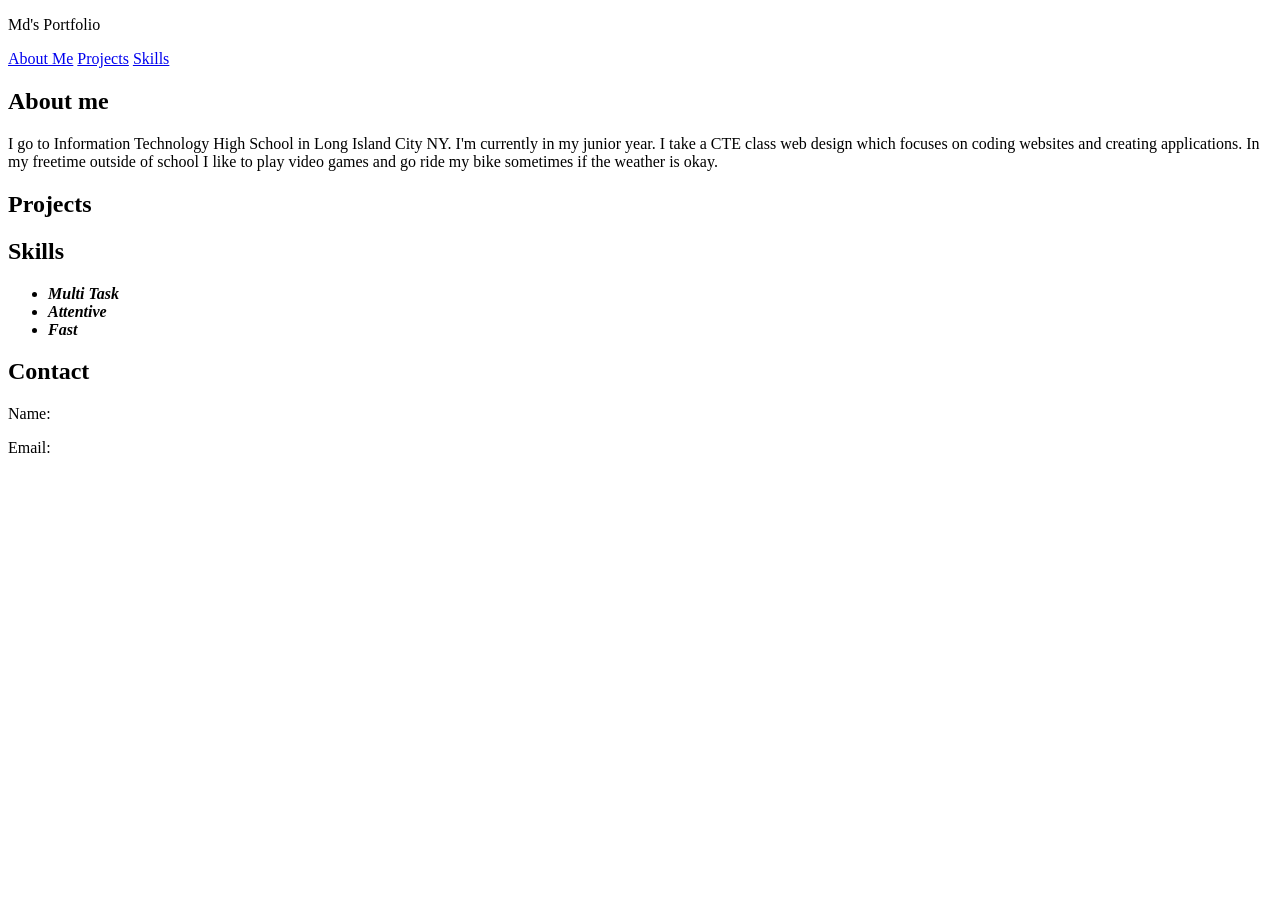
<file: index.html>
<!DOCTYPE html>
<html>

<head>
    <meta charset="UTF-8">
    <title>Md's Portfolio</title>
</head>

<body>
    <header>
        <p>Md's Portfolio</p>
        <nav>
            <a href="#about">About Me</a>
            <a href="projects.html">Projects</a>
            <a href="#skills">Skills</a>
        </nav>
    </header>
    <section id="about">
        <h2>About me</h2>
        <p>I go to Information Technology High School in Long Island City NY. I'm currently in my junior year. I take a
            CTE class web design which focuses on coding websites and creating applications. In my freetime outside of
            school I like to play video games and go ride my bike sometimes if the weather is okay. </p>
    </section>
    <section id="projects">
        <h2>Projects</h2>
    </section>
    <section id="skills">
        <h2>Skills</h2>
        <ul>
            <li><b><i>Multi Task</i></b></li>
            <li><b><i>Attentive</i></b></li>
            <li><b><i>Fast</i></b></li>
        </ul>
        <footer>
            <h2>Contact</h2>
            <p>Name:</p>
            <p>Email:</p>
        </footer>
</body>

</html>
</file>
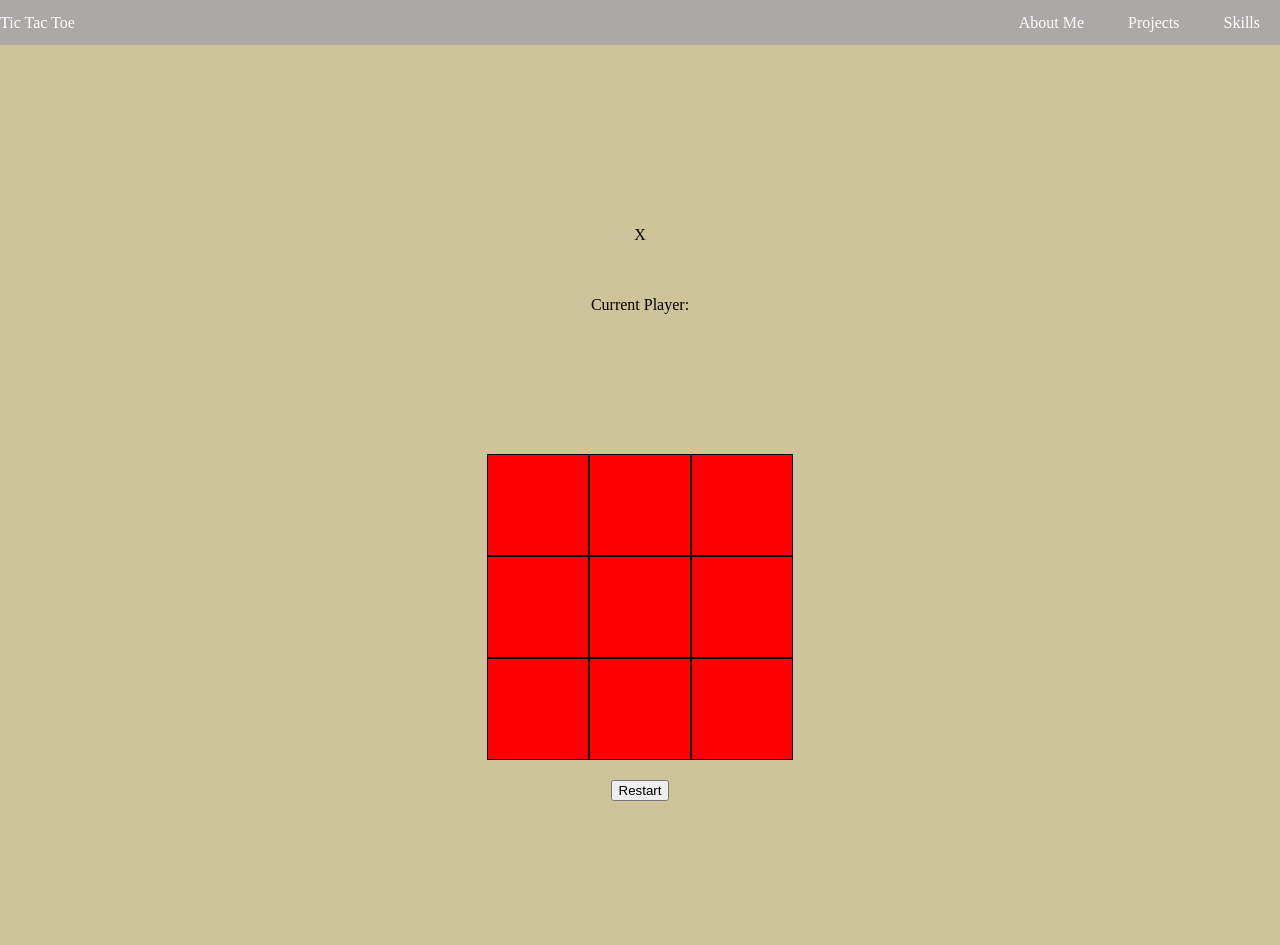
<file: tictactoe.html>
<!DOCTYPE html>
<html>

<head>
    <title>Tic Tac Toe</title>
    <link rel="stylesheet" href="style.css" />
</head>
<header>
    <p>Tic Tac Toe</p>
    <nav>
        <a href="#about">About Me</a>
        <a href="projects.html">Projects</a>
        <a href="#skills">Skills</a>
    </nav>
</header>

<body>
    <main>
        <div id="player-data"></div>
        <p id="current-player">X</p>
        <p id="player-label">Current Player:</p>
        <p id="win-alert"></p>
        <p id="message"></p>
        <div class="container">
            <div class="square"></div>
            <div class="square"></div>
            <div class="square"></div>
            <div class="square"></div>
            <div class="square"></div>
            <div class="square"></div>
            <div class="square"></div>
            <div class="square"></div>
            <div class="square"></div>
        </div>
        <button id="restart">Restart</button>
    </main>
</body>
<script src="script.js"></script>

</html>
</file>
<file: style.css>
.square {
    border: 1px solid #000000;
    width: 100px;
    height: 100px;
    background-color: red;
}

body {
    margin: 0;
    height: 100%;
    background-color: rgba(164, 147, 67, 0.541);
}

html {
    height: 100%;
}

header {
    display: flex;
    justify-content: space-between;
    align-items: center;
    color: white;
    background-color: rgb(173, 168, 168);
    height:5%;
}

a {
    color: white;
    padding: 20px;
    text-decoration: none;
}

main {
    height: 100%;
    display: flex;
    justify-content: center;
    flex-direction: column;
    align-items: center;
    gap:20px;
}

.container {
    display: grid;
    grid-template-columns: repeat(3, 1fr);
}

.restart{
    background:rgb(165, 179, 146);
}

#player-data{
    display:flex;
}
</file>
